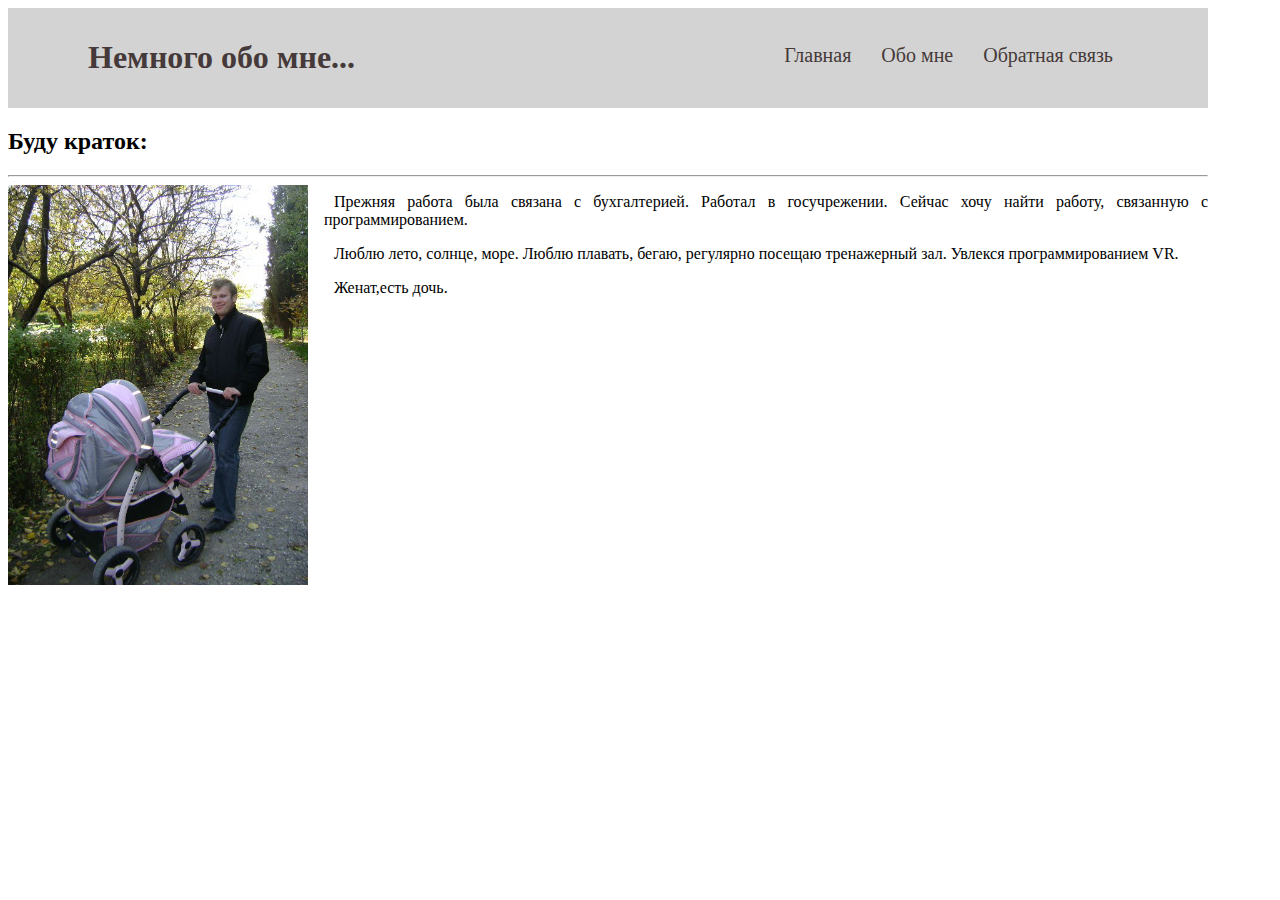
<file: E 1.8/about.html>
<!DOCTYPE html>
<html>
<head>
 <meta http-equiv="Content-Type" content="text/html; charset=utf-8" />
    <link rel="stylesheet" href="css/styles.css">
   <title>Про меня</title>
</head>
<body>
<div class="page">
    <div class="header">
            <div class="inner-header">
                <div class="logo-container">
                    <h1>Немного обо мне...</h1>
                </div>
                <nav>
                    <ul class="navigation">
                        <a href="index.html"><li>Главная</li></a>
                        <a href="about.html"><li>Обо мне</li></a>
                        <a href="contacts.html"><li>Обратная связь</li></a>
                    </ul>
                </nav>
            </div>
    </div>
    <div class="content">
        <h2>Буду краток:</h2>
        <hr>
        <img class="left" src="images/me.jpg" alt="Мое фото" width="300">
        <p>Прежняя работа была связана с бухгалтерией. Работал в госучрежении.
            Сейчас хочу найти работу, связанную с программированием. </p>
        <p>Люблю лето, солнце, море. Люблю плавать, бегаю, регулярно посещаю тренажерный зал. Увлекся
            программированием VR.</p>
        <p>Женат,есть дочь.</p>

    </div>
</div>
</body>
</html>
</file>
<file: E 1.8/css/styles.css>
.page{
    max-width: 1200px;
}

.header{
    height: 100px;
    width: 100%;
    background-color: LightGray;
}

.inner-header{
    width: 100%;
}

.logo-container{
    width: 30%;
    color: #453939;
    padding: 10px 80px;
    float: left
}

.navigation{
    float: right;
    height: 100%;
    padding: 10px 80px;
}

p{
    text-indent: 10px;
    text-align:justify;
}

.navigation a{
    text-decoration: none;
    height: 100%;
    display: table;
    float: left;
    padding: 0px 5px;
    background-color: LightGray;
}

.navigation a li{
    vertical-align: middle;
    display: table-cell;
    font-size: 20px;
    color: #453939;
    padding: 10px;
}

.navigation li:hover{
    color: #ffe;
    background-color: gray;
}

.left {
  float: left;
  margin: 0 1em 1em 0;
}

.content{
    font-size: 16px;
    height: 450px;
}

.contacts a{
    text-decoration: none;
    padding: 0px 5px;
}

.contacts a li{
    font-size: 20px;
    color: #453939;
    padding: 10px;
    margin-left: 450px;
    width: 100px;
    text-align:center;
    list-style-type: none;
}

.contacts li:hover{
    color: #ffe;
    background-color: gray;
}
</file>
